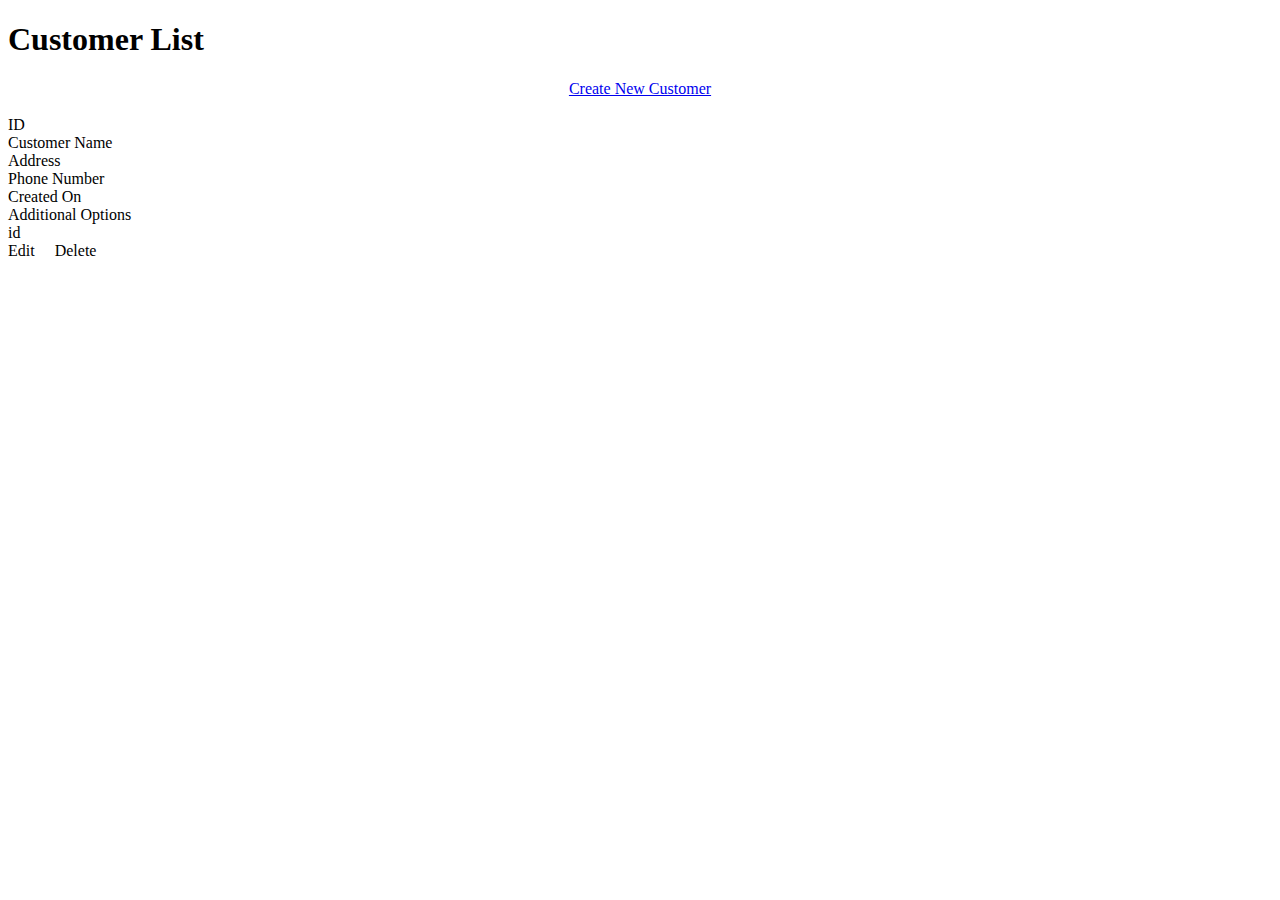
<file: src/main/resources/templates/index.html>
<!DOCTYPE html>
<html xmlns:th="http://www.thymeleaf.org">
<head lang="en" th:include="fragments/header :: header">
</head>
<body>
<div th:include="fragments/navigation :: navigation"></div>
<div class="container">
<div class="main-content">
    <h1>Customer List</h1>
   <div style="text-align: center;"><a href="new">Create New Customer</a></div>
    <br/>
<div class="customer-container max-width ">
    <div class="div8 customer-header">ID</div>
    <div class="div8 customer-header ">Customer Name</div>
    <div class="div9 customer-header ">Address</div>
    <div class="div10 customer-header "> Phone Number</div>
    <div class="div11 customer-header ">Created On</div>
    <div class="div12 customer-header ">Additional Options</div>
</div>
    <div class="customer-container max-width "  th:each="customers : ${listCustomers}">
        <div class="div1 align-content-customer" th:text="${customers.custId}">id </div>
        <div class="div2 align-content-customer" th:text="${customers.custName}"> </div>
        <div class="div3  align-content-customer" >
            <div th:utext="${customers.completeAddress()}">

            </div></div>
<!--            <span th:text="${customers.custCity} + ', ' + ${customers.custState} + ' ' +${customers.custPostalCode}"></span> -->

                    <div class="div4 align-content-customer" th:text="${customers.custPhoneNum}"> </div>
                    <div class="div5 align-content-customer"  th:text="${customers.convertDate(custCreated)}" > </div>
                    <div class="div6 align-content-customer" > <a th:href="@{'/edit/' + ${customers.custId}}">Edit</a>
                                    &nbsp;&nbsp;&nbsp;
                                     <a th:href="@{'/edit/' + ${customers.custId}}">Delete</a> </div>
                </div>


            <!--    <table border="1" cellpadding="10">-->
<!--        <thead>-->
<!--        <tr>-->
<!--            <th>Customer ID</th>-->
<!--            <th>Customer Name</th>-->
<!--            <th>Customer Address</th>-->
<!--            <th>Customer Phone #</th>-->
<!--            <th>Created On</th>-->
<!--            <th>Additional Options</th>-->
<!--        </thead>-->
<!--        <tbody>-->
<!--        -->
<!--        <tr th:each="customers : ${listCustomers}">-->
<!--            <td th:text="${customers.custId}">Customer Id</td>-->
<!--            <td th:text="${customers.custName}">Customer Name</td>-->
<!--            <td> <span th:text="${customers.custAddress}"></span><br/>-->
<!--            <span th:text="${customers.custCity} + ', ' + ${customers.custState} + ' ' +${customers.custPostalCode}"></span></td>-->
<!--            <td th:class="centering" th:text="${customers.custPhoneNum}">Customer Phone #</td>-->
<!--            <td th:text="${customers.convertDate(custCreated)}">Created</td>-->

<!--            <td th:class="centering">-->
<!--                <a th:href="@{'/edit/' + ${customers.custId}}">Edit</a>-->
<!--                &nbsp;&nbsp;&nbsp;-->
<!--                <a th:href="@{'/edit/' + ${customers.custId}}">Delete</a>-->

<!--            </td>-->
<!--        </tr>-->
<!--        </tbody>-->
<!--    </table>-->
</div>
</div>
</body>
</html>
</file>
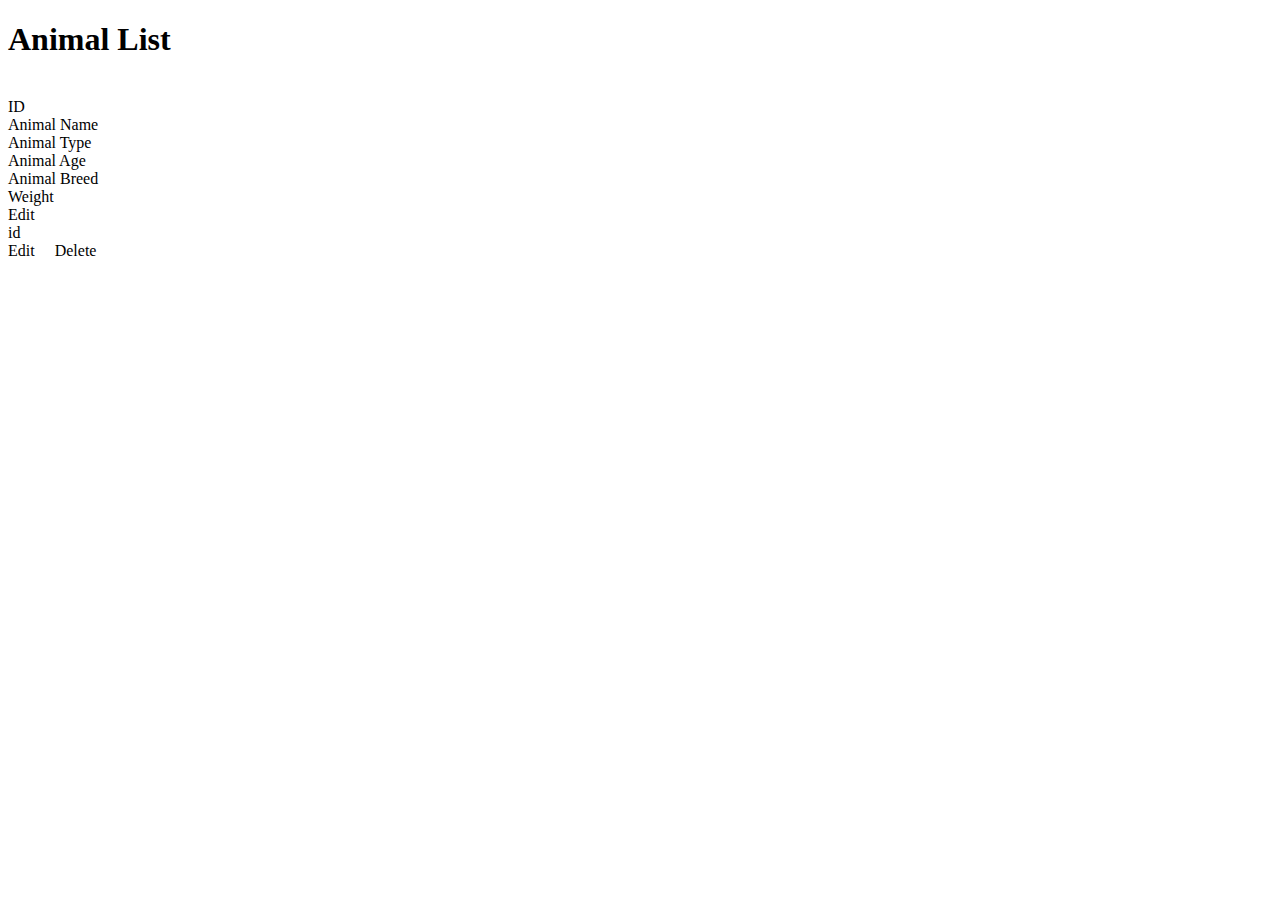
<file: src/main/resources/templates/animals.html>
<!DOCTYPE html>
<html xmlns:th="http://www.thymeleaf.org">
<head lang="en" th:include="fragments/header :: header">
</head>
<body>
<div th:include="fragments/navigation :: navigation"></div>
<div class="container">
  <div class="main-content">
    <h1>Animal List</h1>
    <br/>
    <div class="animal-container max-width">
      <div class="div1 customer-header">ID</div>
      <div class="div2 customer-header ">Animal Name</div>
      <div class="div3 customer-header ">Animal Type</div>
      <div class="div4 customer-header ">Animal Age</div>
      <div class="div5 customer-header ">Animal Breed</div>
      <div class="div6 customer-header ">Weight</div>
      <div class="div7 customer-header ">Edit</div>
    </div>
    <div class="animal-container max-width"  th:each="animals : ${listAnimals}">
      <div class="div1 align-content-animal" th:text="${animals.animalId}">id </div>
      <div class="div2 align-content-animal" th:text="${animals.animalName}"> </div>
      <div class="div3  align-content-animal" >
        <div th:utext="${animals.animalType}">

        </div></div>
      <!--            <span th:text="${customers.custCity} + ', ' + ${customers.custState} + ' ' +${customers.custPostalCode}"></span> -->

      <div class="div4 align-content-animal" th:text="${animals.animalAge}"> </div>
      <div class="div5 align-content-animal"  th:text="${animals.animalBreed}" > </div>
      <div class="div6 align-content-animal"  th:text="${animals.animalWeight}" > </div>
      <div class="div7 align-content-customer"> <a th:href="@{'/edit/' + ${animals.animalId}}">Edit</a>
        &nbsp;&nbsp;&nbsp;
        <a th:href="@{'/edit/' + ${animals.animalId}}">Delete</a> </div>
    </div>


    <!--    <table border="1" cellpadding="10">-->
    <!--        <thead>-->
    <!--        <tr>-->
    <!--            <th>Customer ID</th>-->
    <!--            <th>Customer Name</th>-->
    <!--            <th>Customer Address</th>-->
    <!--            <th>Customer Phone #</th>-->
    <!--            <th>Created On</th>-->
    <!--            <th>Additional Options</th>-->
    <!--        </thead>-->
    <!--        <tbody>-->
    <!--        -->
    <!--        <tr th:each="customers : ${listCustomers}">-->
    <!--            <td th:text="${customers.custId}">Customer Id</td>-->
    <!--            <td th:text="${customers.custName}">Customer Name</td>-->
    <!--            <td> <span th:text="${customers.custAddress}"></span><br/>-->
    <!--            <span th:text="${customers.custCity} + ', ' + ${customers.custState} + ' ' +${customers.custPostalCode}"></span></td>-->
    <!--            <td th:class="centering" th:text="${customers.custPhoneNum}">Customer Phone #</td>-->
    <!--            <td th:text="${customers.convertDate(custCreated)}">Created</td>-->

    <!--            <td th:class="centering">-->
    <!--                <a th:href="@{'/edit/' + ${customers.custId}}">Edit</a>-->
    <!--                &nbsp;&nbsp;&nbsp;-->
    <!--                <a th:href="@{'/edit/' + ${customers.custId}}">Delete</a>-->

    <!--            </td>-->
    <!--        </tr>-->
    <!--        </tbody>-->
    <!--    </table>-->
  </div>
</div>
</body>
</html>
</file>
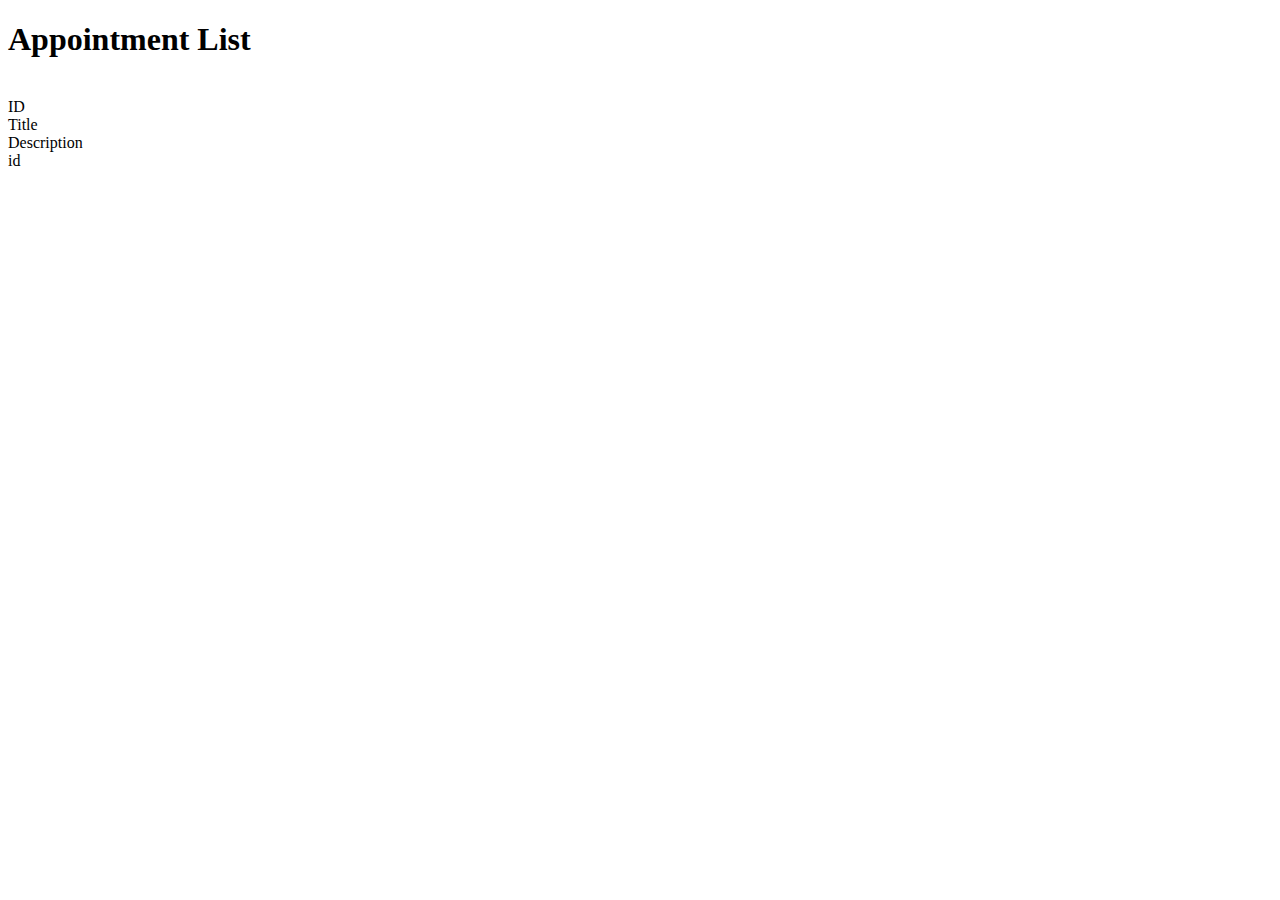
<file: src/main/resources/templates/appointments.html>
<!DOCTYPE html>
<html xmlns:th="http://www.thymeleaf.org">
<head lang="en" th:include="fragments/header :: header">
</head>
<body>
<div th:include="fragments/navigation :: navigation"></div>
<div class="container">
    <div class="main-content">
        <h1>Appointment List</h1>
        <br/>
        <div class="animal-container max-width">
            <div class="div1 customer-header">ID</div>
            <div class="div2 customer-header ">Title</div>
            <div class="div3 customer-header ">Description</div>
<!--            <div class="div4 customer-header ">Location</div>-->
<!--            <div class="div5 customer-header ">Type</div>-->
<!--            <div class="div6 customer-header ">Start</div>-->
<!--            <div class="div7 customer-header ">End</div>-->
        </div>
        <div class="animal-container max-width"  th:each="appointments : ${listAppointments}">
            <div class="div1 align-content-animal" th:text="${appointments.appointId}">id </div>
            <div class="div2 align-content-animal" th:text="${appointments.apptTitle}"> </div>
            <div class="div3  align-content-animal" >
                <div th:utext="${appointments.apptDescription}">

                </div></div>
            <!--            <span th:text="${customers.custCity} + ', ' + ${customers.custState} + ' ' +${customers.custPostalCode}"></span> -->

<!--            <div class="div4 align-content-animal" th:text="${animals.animalAge}"> </div>-->
<!--            <div class="div5 align-content-animal"  th:text="${animals.animalBreed}" > </div>-->
<!--            <div class="div6 align-content-animal"  th:text="${animals.animalWeight}" > </div>-->
<!--            <div class="div7 align-content-customer"> <a th:href="@{'/edit/' + ${animals.animalId}}">Edit</a>-->
<!--                &nbsp;&nbsp;&nbsp;-->
<!--                <a th:href="@{'/edit/' + ${animals.animalId}}">Delete</a> </div>-->
<!--        </div>-->


        <!--    <table border="1" cellpadding="10">-->
        <!--        <thead>-->
        <!--        <tr>-->
        <!--            <th>Customer ID</th>-->
        <!--            <th>Customer Name</th>-->
        <!--            <th>Customer Address</th>-->
        <!--            <th>Customer Phone #</th>-->
        <!--            <th>Created On</th>-->
        <!--            <th>Additional Options</th>-->
        <!--        </thead>-->
        <!--        <tbody>-->
        <!--        -->
        <!--        <tr th:each="customers : ${listCustomers}">-->
        <!--            <td th:text="${customers.custId}">Customer Id</td>-->
        <!--            <td th:text="${customers.custName}">Customer Name</td>-->
        <!--            <td> <span th:text="${customers.custAddress}"></span><br/>-->
        <!--            <span th:text="${customers.custCity} + ', ' + ${customers.custState} + ' ' +${customers.custPostalCode}"></span></td>-->
        <!--            <td th:class="centering" th:text="${customers.custPhoneNum}">Customer Phone #</td>-->
        <!--            <td th:text="${customers.convertDate(custCreated)}">Created</td>-->

        <!--            <td th:class="centering">-->
        <!--                <a th:href="@{'/edit/' + ${customers.custId}}">Edit</a>-->
        <!--                &nbsp;&nbsp;&nbsp;-->
        <!--                <a th:href="@{'/edit/' + ${customers.custId}}">Delete</a>-->

        <!--            </td>-->
        <!--        </tr>-->
        <!--        </tbody>-->
        <!--    </table>-->
    </div>
</div>
</div>
</body>
</html>
</file>
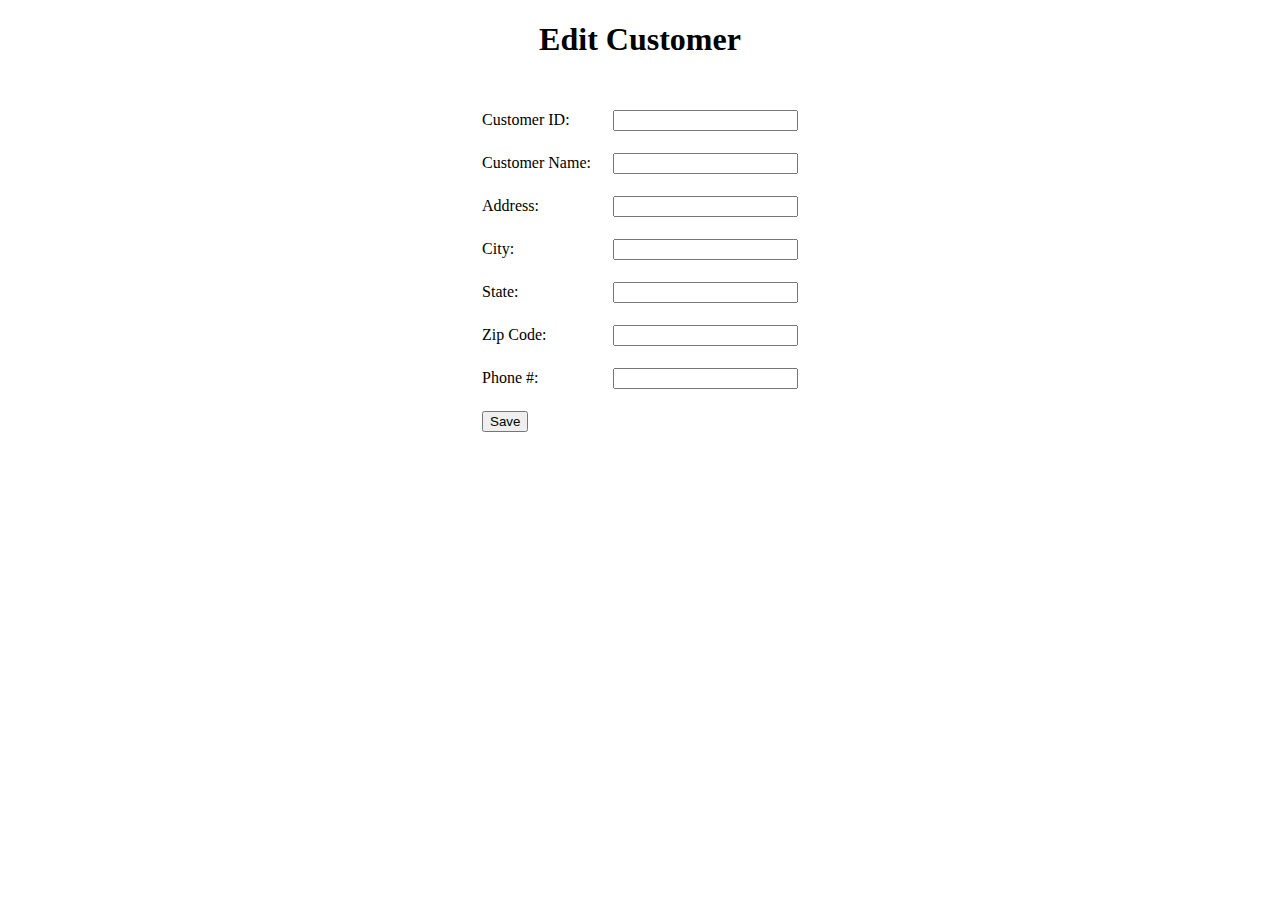
<file: src/main/resources/templates/edit_customer.html>
<!DOCTYPE html>
<html xmlns:th="http://www.thymeleaf.org">
<head lang="en" th:include="fragments/header :: header">
</head>
<body>
<div th:include="fragments/navigation :: navigation"></div>
<div class="container max-width">
<div align="center">
    <h1>Edit Customer</h1>
    <br />
    <form action="#" th:action="@{/save}" th:object="${customers}"
          method="post">

        <table border="0" cellpadding="10">
            <tr>
                <td>Customer ID:</td>
                <td>
                    <input type="text" th:field="*{custId}" readonly="readonly" />
                </td>
            </tr>
            <tr>
                <td>Customer Name:</td>
                <td>
                    <input type="text" th:field="*{custName}" />
                </td>
            </tr>
            <tr>
                <td>Address:</td>
                <td><input type="text" th:field="*{custAddress}" /></td>
            </tr>
            <tr>
                <td>City:</td>
                <td><input type="text" th:field="*{custCity}" /></td>
            </tr>
            <tr>
                <td>State:</td>
                <td><input type="text" th:field="*{custState}" /></td>
            </tr>
            <tr>
                <td>Zip Code:</td>
                <td><input type="text" th:field="*{custPostalCode}" /></td>
            </tr>
            <tr>
                <td>Phone #:</td>
                <td><input  type="tel" th:field="*{custPhoneNum}" pattern="[0-9]{3}-[0-9]{3}-[0-9]{4}" /></td>
            </tr>
            <input  type="hidden" th:field="*{custCreated}" readonly="readonly" />
            <tr>
                <td colspan="2"><button type="submit">Save</button> </td>
            </tr>
        </table>
    </form>
</div>
</div>
</body>
</html>
</file>
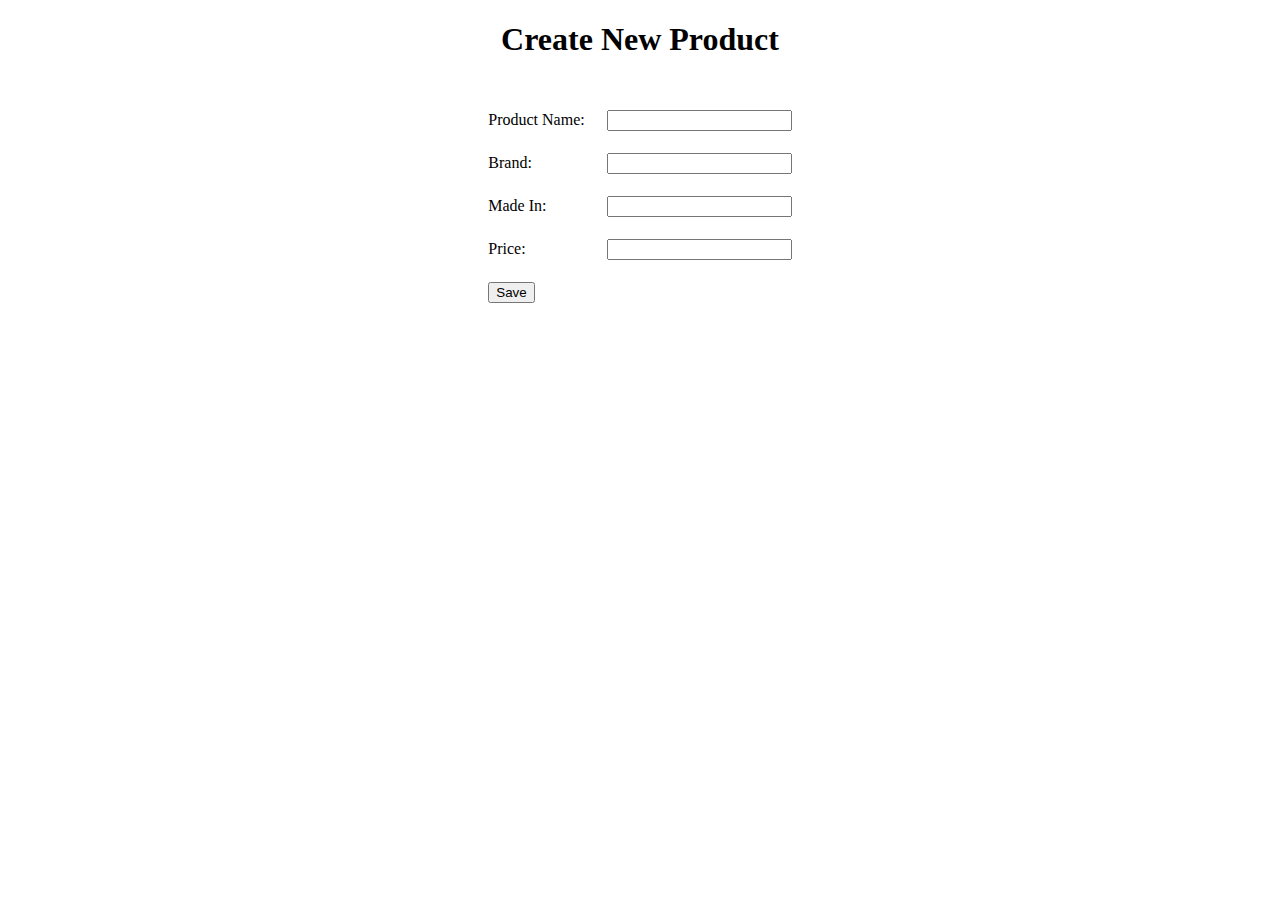
<file: src/main/resources/templates/new_customer.html>
<!DOCTYPE html>
<html xmlns="http://www.w3.org/1999/xhtml"
      xmlns:th="http://www.thymeleaf.org">
<head>
    <meta charset="utf-8" />
    <title>Create New Product</title>
</head>
<body>
<div align="center">
    <h1>Create New Product</h1>
    <br />
    <form action="#" th:action="@{/save}" th:object="${product}"
          method="post">

        <table border="0" cellpadding="10">
            <tr>
                <td>Product Name:</td>
                <td><input type="text" th:field="*{name}" /></td>
            </tr>
            <tr>
                <td>Brand:</td>
                <td><input type="text" th:field="*{brand}" /></td>
            </tr>
            <tr>
                <td>Made In:</td>
                <td><input type="text" th:field="*{madein}" /></td>
            </tr>
            <tr>
                <td>Price:</td>
                <td><input type="text" th:field="*{price}" /></td>
            </tr>
            <tr>
                <td colspan="2"><button type="submit">Save</button> </td>
            </tr>
        </table>
    </form>
</div>
</body>
</html>
</file>
